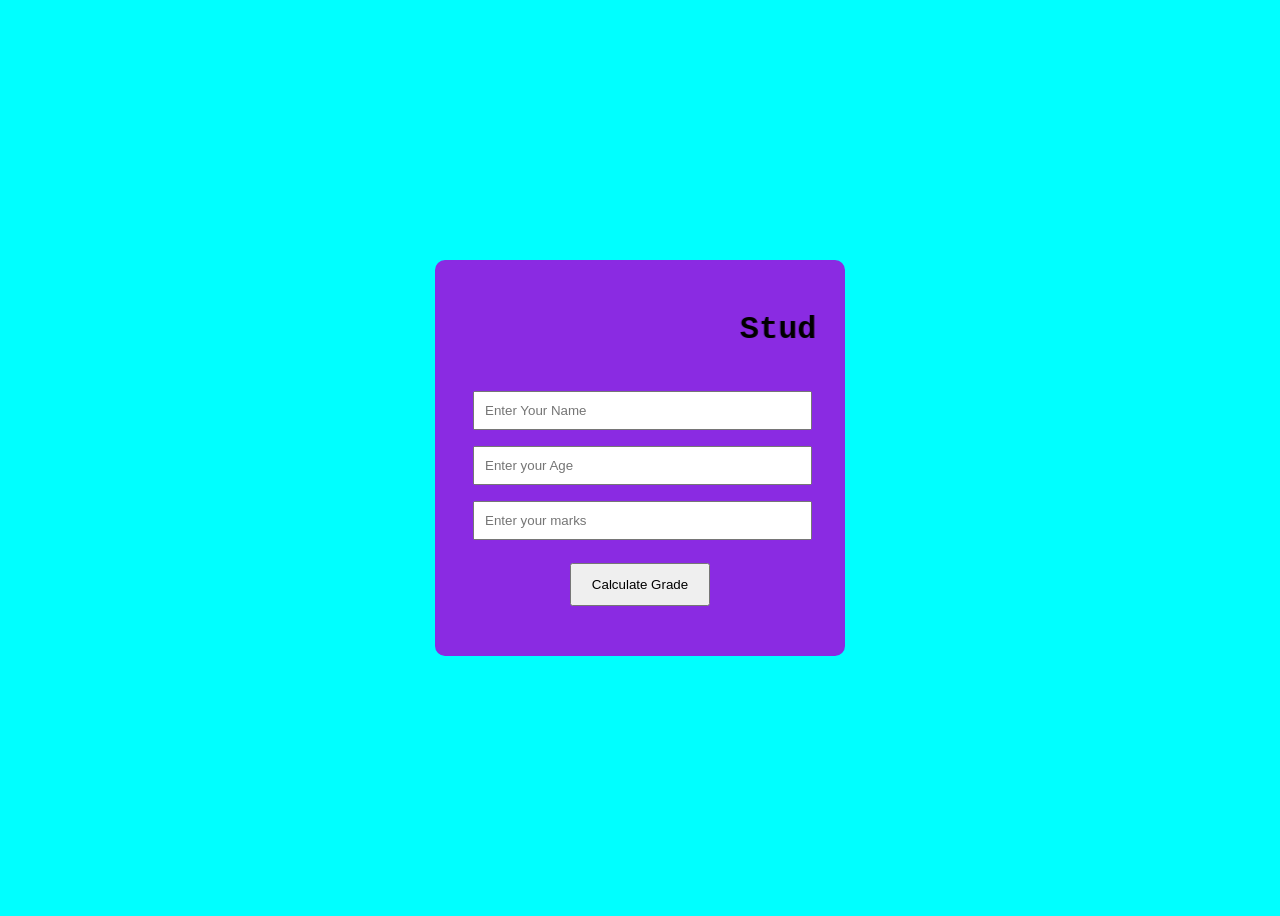
<file: index.html>
<!DOCTYPE html>
<html>
    <head>
        <title>Student Grade Calaculator</title>
        <link rel="stylesheet" href="style.css">
    </head>
    <body>
  <div class="container">
    <h1><marquee>Student Grade Calculator</marquee></h1>
    <input type="text" id="name" placeholder="Enter Your Name">
    <input type="number" id="age" placeholder="Enter your Age">
    <input type="number" id="mark" placeholder="Enter your marks">
    <button onclick="displayStudent()">Calculate Grade</button>
    <div id="result"></div>
    </div>
    <script src="script.js"></script>
    </body>
  

</html>
</file>
<file: style.css>
body { font-family: 'Courier New', Courier, monospace;
background-color: aqua; display: flex;justify-content: center;
align-items: center; min-height: 100vh;}

.container{background-color: blueviolet; width: 350px;padding: 30px;
border-radius: 10px; text-align: center;}
h1{margin-bottom: 25px;}
input{width: 90%; padding: 10px;margin: 8px;}
button{padding: 12px 20px; margin-top: 15px; cursor: pointer;}
#result{margin-top: 20px;text-align: left;}
</file>
